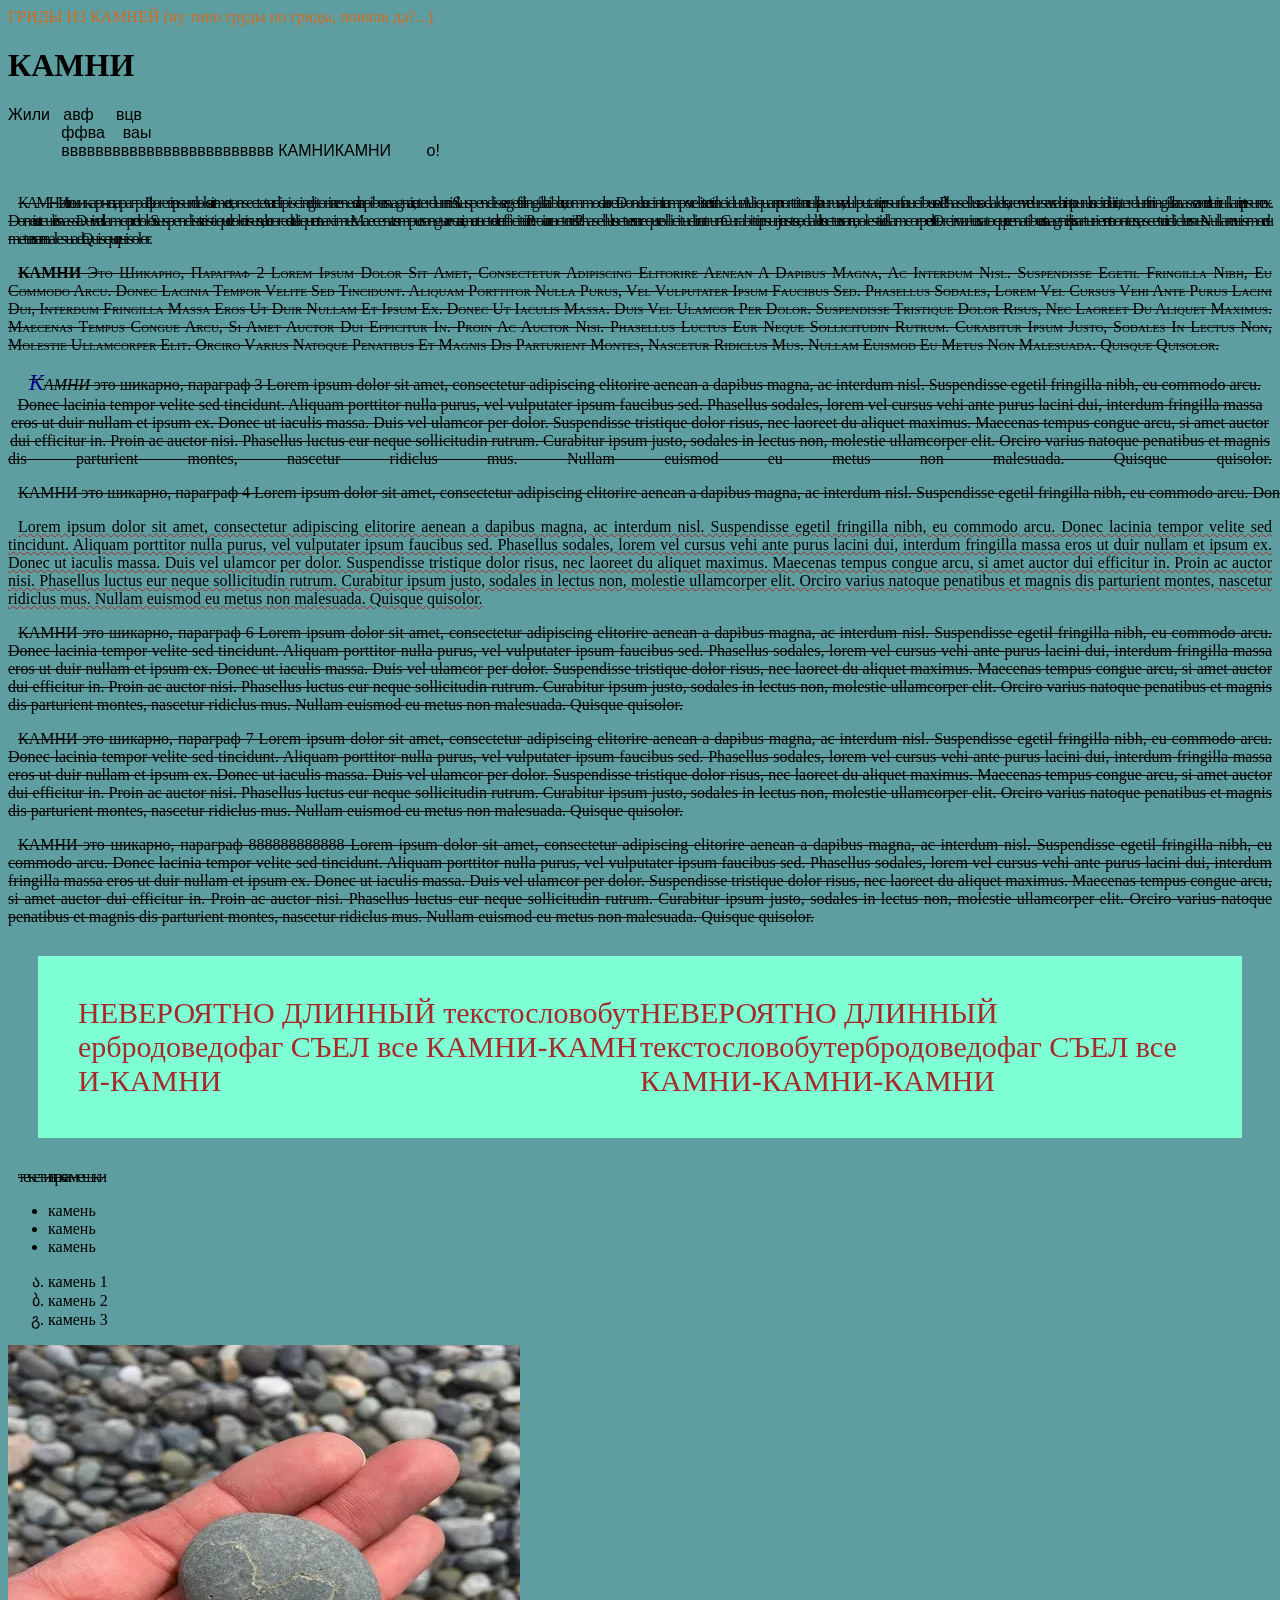
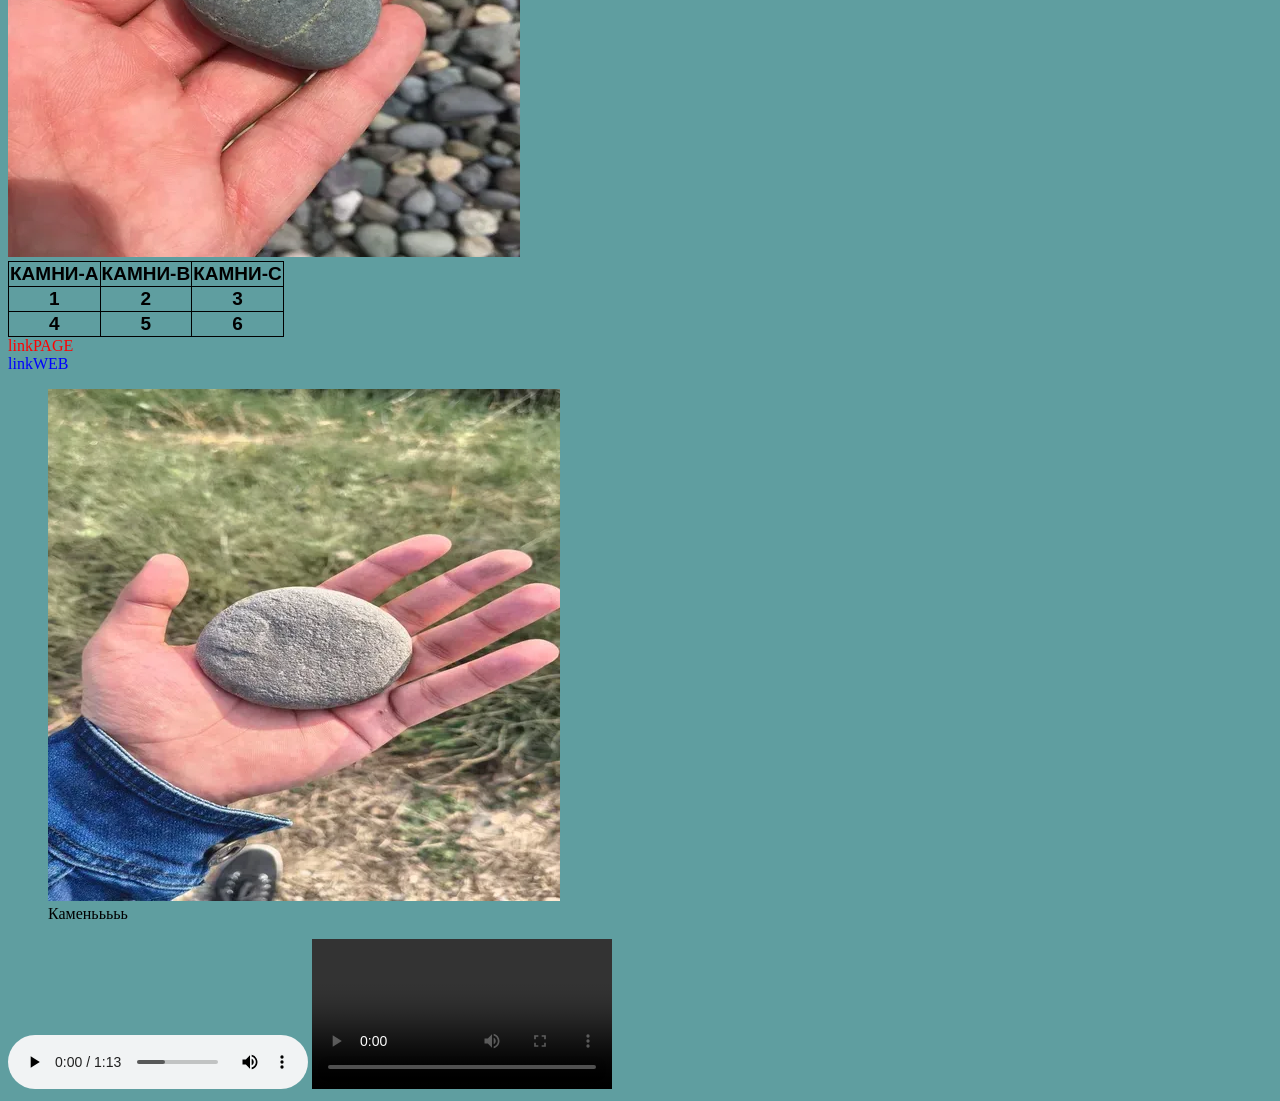
<file: index.html>
<!DOCTYPE html>
<html lang="en">
<head>
    <meta charset="UTF-8">
    <meta name="viewport" content="width=device-width, initial-scale=1.0">
    <link rel="stylesheet" href="styles.css">
    <title>Камни</title>
</head>
<body>
    <a href="grids.html">ГРИДЫ ИЗ КАМНЕЙ (ну типо груды но гриды, поняли да?...)</a>

    <h1>КАМНИ</h1>

    <section>
        <pre>Жили   авф     вцв
            ффва    ваы
            ввввввввввввввввввввввввв КАМНИКАМНИ        о!
        </pre>
        <p>КАМНИ это шикарно, параграф 1 Lorem ipsum dolor sit amet, consectetur adipiscing elitorire aenean a dapibus magna, ac interdum nisl. Suspendisse egetil fringilla nibh, eu commodo arcu. Donec lacinia tempor velite sed tincidunt. Aliquam porttitor nulla purus, vel vulputater ipsum faucibus sed. Phasellus sodales, lorem vel cursus vehi ante purus lacini dui, interdum fringilla massa eros ut duir nullam et ipsum ex. Donec ut iaculis massa. Duis vel ulamcor per dolor. Suspendisse tristique dolor risus, nec laoreet du aliquet maximus. Maecenas tempus congue arcu, si amet auctor dui efficitur in. Proin ac auctor nisi. Phasellus luctus eur neque sollicitudin rutrum. Curabitur ipsum justo, sodales in lectus non, molestie ullamcorper elit. Orciro varius natoque penatibus et magnis dis parturient montes, nascetur ridiclus mus. Nullam euismod eu metus non malesuada. Quisque quisolor.</p>
        <p><b>КАМНИ</b> это шикарно, параграф 2 Lorem ipsum dolor sit amet, consectetur adipiscing elitorire aenean a dapibus magna, ac interdum nisl. Suspendisse egetil fringilla nibh, eu commodo arcu. Donec lacinia tempor velite sed tincidunt. Aliquam porttitor nulla purus, vel vulputater ipsum faucibus sed. Phasellus sodales, lorem vel cursus vehi ante purus lacini dui, interdum fringilla massa eros ut duir nullam et ipsum ex. Donec ut iaculis massa. Duis vel ulamcor per dolor. Suspendisse tristique dolor risus, nec laoreet du aliquet maximus. Maecenas tempus congue arcu, si amet auctor dui efficitur in. Proin ac auctor nisi. Phasellus luctus eur neque sollicitudin rutrum. Curabitur ipsum justo, sodales in lectus non, molestie ullamcorper elit. Orciro varius natoque penatibus et magnis dis parturient montes, nascetur ridiclus mus. Nullam euismod eu metus non malesuada. Quisque quisolor.</p>
        <p><i>КАМНИ</i> это шикарно, параграф 3 Lorem ipsum dolor sit amet, consectetur adipiscing elitorire aenean a dapibus magna, ac interdum nisl. Suspendisse egetil fringilla nibh, eu commodo arcu. Donec lacinia tempor velite sed tincidunt. Aliquam porttitor nulla purus, vel vulputater ipsum faucibus sed. Phasellus sodales, lorem vel cursus vehi ante purus lacini dui, interdum fringilla massa eros ut duir nullam et ipsum ex. Donec ut iaculis massa. Duis vel ulamcor per dolor. Suspendisse tristique dolor risus, nec laoreet du aliquet maximus. Maecenas tempus congue arcu, si amet auctor dui efficitur in. Proin ac auctor nisi. Phasellus luctus eur neque sollicitudin rutrum. Curabitur ipsum justo, sodales in lectus non, molestie ullamcorper elit. Orciro varius natoque penatibus et magnis dis parturient montes, nascetur ridiclus mus. Nullam euismod eu metus non malesuada. Quisque quisolor.</p>
        <p>КАМНИ это шикарно, параграф 4 Lorem ipsum dolor sit amet, consectetur adipiscing elitorire aenean a dapibus magna, ac interdum nisl. Suspendisse egetil fringilla nibh, eu commodo arcu. Donec lacinia tempor velite sed tincidunt. Aliquam porttitor nulla purus, vel vulputater ipsum faucibus sed. Phasellus sodales, lorem vel cursus vehi ante purus lacini dui, interdum fringilla massa eros ut duir nullam et ipsum ex. Donec ut iaculis massa. Duis vel ulamcor per dolor. Suspendisse tristique dolor risus, nec laoreet du aliquet maximus. Maecenas tempus congue arcu, si amet auctor dui efficitur in. Proin ac auctor nisi. Phasellus luctus eur neque sollicitudin rutrum. Curabitur ipsum justo, sodales in lectus non, molestie ullamcorper elit. Orciro varius natoque penatibus et magnis dis parturient montes, nascetur ridiclus mus. Nullam euismod eu metus non malesuada. Quisque quisolor.</p>
        <p lang="en">Lorem ipsum dolor sit amet, consectetur adipiscing elitorire aenean a dapibus magna, ac interdum nisl. Suspendisse egetil fringilla nibh, eu commodo arcu. Donec lacinia tempor velite sed tincidunt. Aliquam porttitor nulla purus, vel vulputater ipsum faucibus sed. Phasellus sodales, lorem vel cursus vehi ante purus lacini dui, interdum fringilla massa eros ut duir nullam et ipsum ex. Donec ut iaculis massa. Duis vel ulamcor per dolor. Suspendisse tristique dolor risus, nec laoreet du aliquet maximus. Maecenas tempus congue arcu, si amet auctor dui efficitur in. Proin ac auctor nisi. Phasellus luctus eur neque sollicitudin rutrum. Curabitur ipsum justo, sodales in lectus non, molestie ullamcorper elit. Orciro varius natoque penatibus et magnis dis parturient montes, nascetur ridiclus mus. Nullam euismod eu metus non malesuada. Quisque quisolor.</p>
        <p>КАМНИ это шикарно, параграф 6 Lorem ipsum dolor sit amet, consectetur adipiscing elitorire aenean a dapibus magna, ac interdum nisl. Suspendisse egetil fringilla nibh, eu commodo arcu. Donec lacinia tempor velite sed tincidunt. Aliquam porttitor nulla purus, vel vulputater ipsum faucibus sed. Phasellus sodales, lorem vel cursus vehi ante purus lacini dui, interdum fringilla massa eros ut duir nullam et ipsum ex. Donec ut iaculis massa. Duis vel ulamcor per dolor. Suspendisse tristique dolor risus, nec laoreet du aliquet maximus. Maecenas tempus congue arcu, si amet auctor dui efficitur in. Proin ac auctor nisi. Phasellus luctus eur neque sollicitudin rutrum. Curabitur ipsum justo, sodales in lectus non, molestie ullamcorper elit. Orciro varius natoque penatibus et magnis dis parturient montes, nascetur ridiclus mus. Nullam euismod eu metus non malesuada. Quisque quisolor.</p>
        <p>КАМНИ это шикарно, параграф 7 Lorem ipsum dolor sit amet, consectetur adipiscing elitorire aenean a dapibus magna, ac interdum nisl. Suspendisse egetil fringilla nibh, eu commodo arcu. Donec lacinia tempor velite sed tincidunt. Aliquam porttitor nulla purus, vel vulputater ipsum faucibus sed. Phasellus sodales, lorem vel cursus vehi ante purus lacini dui, interdum fringilla massa eros ut duir nullam et ipsum ex. Donec ut iaculis massa. Duis vel ulamcor per dolor. Suspendisse tristique dolor risus, nec laoreet du aliquet maximus. Maecenas tempus congue arcu, si amet auctor dui efficitur in. Proin ac auctor nisi. Phasellus luctus eur neque sollicitudin rutrum. Curabitur ipsum justo, sodales in lectus non, molestie ullamcorper elit. Orciro varius natoque penatibus et magnis dis parturient montes, nascetur ridiclus mus. Nullam euismod eu metus non malesuada. Quisque quisolor.</p>
        <p>КАМНИ это шикарно, параграф 888888888888 Lorem ipsum dolor sit amet, consectetur adipiscing elitorire aenean a dapibus magna, ac interdum nisl. Suspendisse egetil fringilla nibh, eu commodo arcu. Donec lacinia tempor velite sed tincidunt. Aliquam porttitor nulla purus, vel vulputater ipsum faucibus sed. Phasellus sodales, lorem vel cursus vehi ante purus lacini dui, interdum fringilla massa eros ut duir nullam et ipsum ex. Donec ut iaculis massa. Duis vel ulamcor per dolor. Suspendisse tristique dolor risus, nec laoreet du aliquet maximus. Maecenas tempus congue arcu, si amet auctor dui efficitur in. Proin ac auctor nisi. Phasellus luctus eur neque sollicitudin rutrum. Curabitur ipsum justo, sodales in lectus non, molestie ullamcorper elit. Orciro varius natoque penatibus et magnis dis parturient montes, nascetur ridiclus mus. Nullam euismod eu metus non malesuada. Quisque quisolor.</p>
    </section>

    <section class="blocks">
        <div>НЕВЕРОЯТНО ДЛИННЫЙ текстословобутербродоведофаг СЪЕЛ все КАМНИ-КАМНИ-КАМНИ</div>
        <div>НЕВЕРОЯТНО ДЛИННЫЙ текстословобутербродоведофаг СЪЕЛ все КАМНИ-КАМНИ-КАМНИ</div>
    </section>

    <section>
        <p>текстик про камешки</p>
    </section>

    <ul>
        <li>камень</li>
        <li>камень</li>
        <li>камень</li>
    </ul>

    <ol>
        <li>камень 1</li>
        <li>камень 2</li>
        <li>камень 3</li>
    </ol>

    <img src="images/1.webp" alt="КАМЕНЬ 1">

    <table>
        <tr>
            <th>КАМНИ-А</th>
            <th>КАМНИ-В</th>
            <th>КАМНИ-С</th>
        </tr>
        <tr>
            <td width=20>1</td>
            <td id="2">2</td>
            <td id="3">3</td>
        </tr>
        <tr>
            <td>4</td>
            <td>5</td>
            <td>6</td>
        </tr>
    </table>
    <div class="squere">
        <a href="page.html">linkPAGE</a>
    </div>
    <div class="squere">
        <a href="https://www.google.com">linkWEB</a>
    </div>
    <figure>
        <img src="images/3.webp" alt="КАМЕНЬЬЬ">
        <figcaption>Каменььььь</figcaption>
    </figure>
    <audio src="media/audio.mp3" controls>АУДИОЗАПИСЬ КАМНЕЙ</audio>
    <video src="media/video.mp4" controls>
        <source src="media/video.mp4" type='video/mp4; codecs="theora, vorbis"'>
    </video>
</body>
</html>
</file>
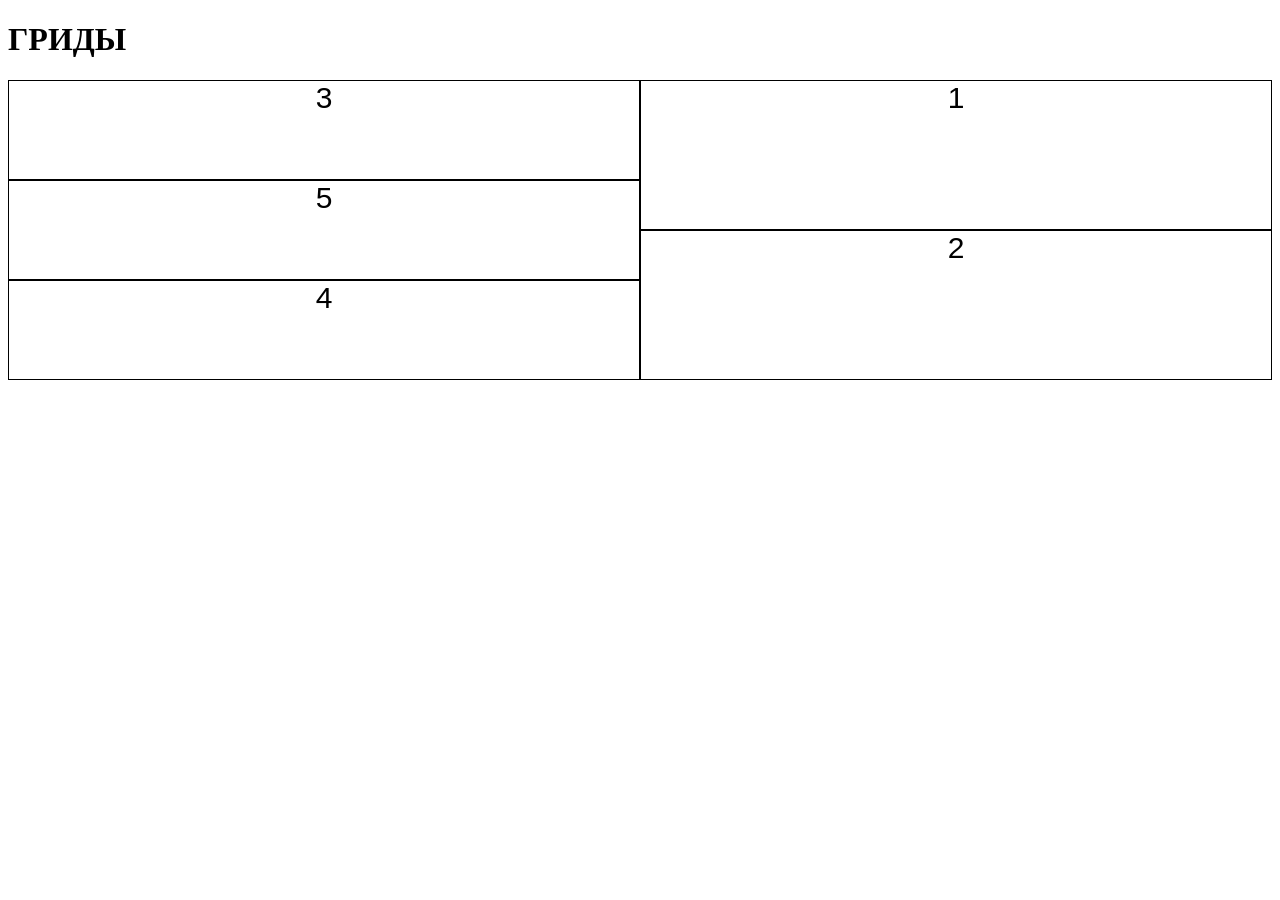
<file: grids.html>
<!DOCTYPE html>
<html lang="en">
<head>
    <meta charset="UTF-8">
    <meta name="viewport" content="width=device-width, initial-scale=1.0">
    <link rel="stylesheet" href="grids.css">
    <title>ГРИДЫ</title>
</head>
<body>
    <h1>ГРИДЫ</h1>
    <div class="parent" id="parent1">
        <div id="elem1">1</div>
        <div id="elem2">2</div>
        <div id="elem3">3</div>
        <div id="elem4">4</div>
        <div id="elem5">5</div>
    </div>
</body>
</html>
</file>
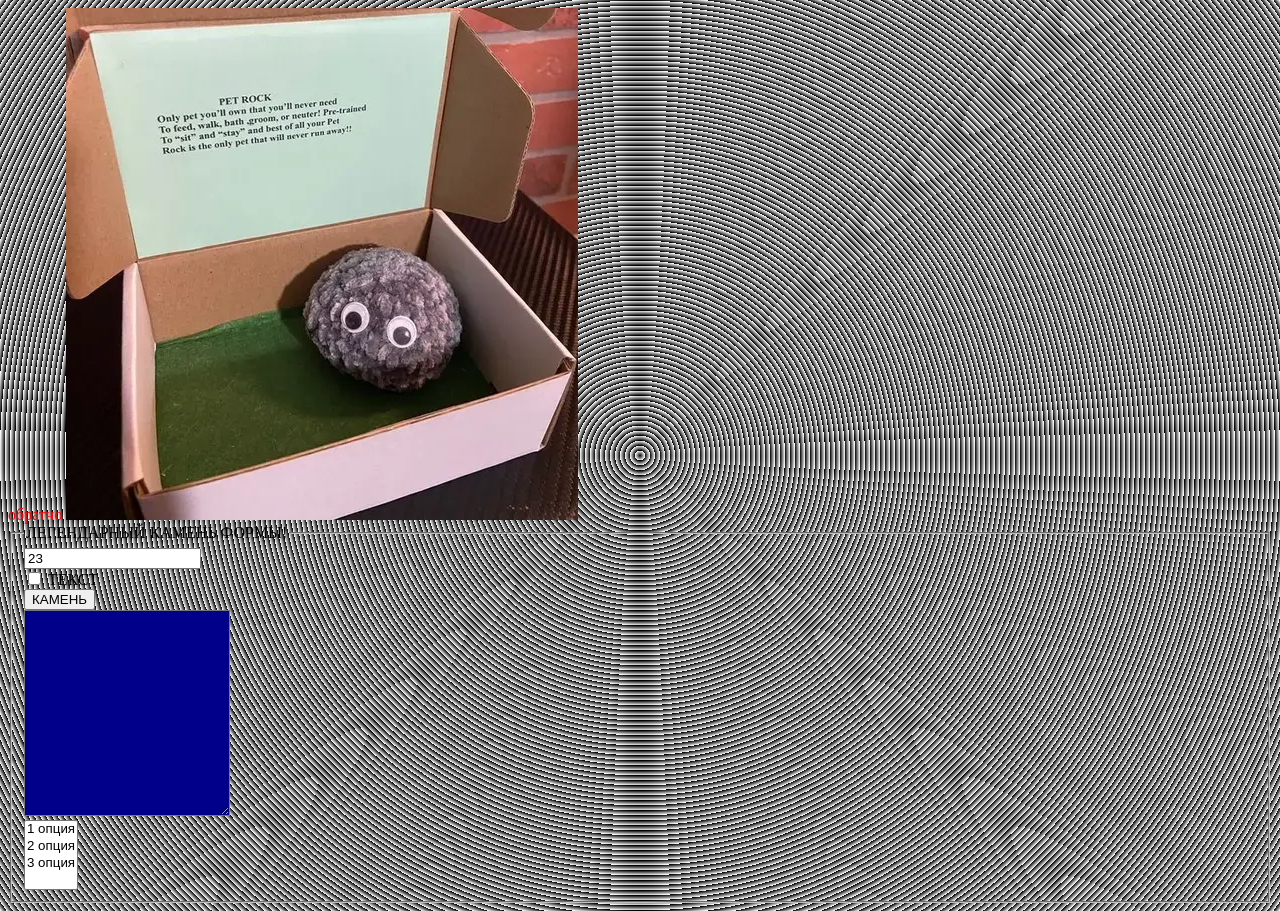
<file: page.html>
<!DOCTYPE html>
<html lang="en">
<head>
    <meta charset="UTF-8">
    <meta name="viewport" content="width=device-width, initial-scale=1.0">
    <link rel="stylesheet" href="styles.css">
    <title>страничка</title>
</head>
<body id="page">
    <a href="index.html">обратно</a>
    <img src="images/11.webp" alt="картиночка">
    <form>
        <fieldset>
            <legend>ЛЕГЕНДАРНЫЙ КАМЕНЬ ФОРМЫ!</legend>
            <input type="text" value="23" placeholder="хз">
            <br>
            <input type="checkbox" id="ch">
            <label for="ch" accesskey="z">ТЕКСТ</label>
            <br>
            <button>КАМЕНЬ</button>
            <br>
            <textarea></textarea>
            <br>
            <select multiple>
                <option>1 опция</option>
                <option>2 опция</option>
                <option>3 опция</option>
            </select>
        </fieldset>
    </form>
</body>
</html>
</file>
<file: styles.css>
body {
    background-color: cadetblue;
    overflow-y: auto;
    overflow-x: hidden;
}

#page {
    background: repeating-radial-gradient(circle at center, black 5px, white 10px)
}

.blocks {
    display: flex;
    padding: 40px;
    margin: 30px;
    font-size: 30px;
    color: brown;
    background-color: aquamarine;
}

.blocks div:first-child {
    word-break: break-all;
}

.blocks div:first-child {
    overflow-wrap: break-word;
}

p {
    text-align: justify;
    text-indent: 10px;
    text-decoration: line-through;
}

pre {
    font-family: 'Franklin Gothic Medium', 'Arial Narrow', Arial, sans-serif;
}

p:nth-of-type(1) {
    letter-spacing: -2px;
    word-spacing: -10px;
}

p:nth-of-type(2) {
    text-transform: capitalize;
    font-variant: small-caps;
}

p:nth-of-type(3) {
    text-align: center;
    text-align-last: justify;
}

p:nth-of-type(3)::first-letter {
    color:darkblue;
    font-size: 140%;
}

p:nth-of-type(4) {
    text-align: justify;
    white-space: pre;
    text-overflow: ellipsis;
}

p:nth-of-type(5) {
    cursor: grab;
    user-select: all;
    hyphens: auto;
    text-decoration-line: underline;
    text-decoration-style: wavy;
    text-decoration-color:brown;
    text-decoration-thickness: 1px;
}

p:nth-of-type(5)::selection {
    background-color: none;
    color: darkred;
    text-decoration-line: underline;
    text-decoration-style: wavy;
    text-decoration-color:brown;
}

td, th, table {
    border: 1px solid black;
    border-collapse: collapse;
    table-layout: fixed;
}

td, th {
    width: max-content;
    text-align: center;
    font: bold 19px Arial
}

ol {
    list-style: georgian;
}

li::hover::before {
    content: "!!!";
}

a:link {text-decoration: none; color: blue;}
a:visited {text-decoration: none; color: blueviolet;}
a:hover {text-decoration: overline;}
a:hover::after {content: '(' attr(href) ')';}
a:active {color: aqua;}


a[href*="html"] {color: red;}


a[href="grids.html"] {
    color: chocolate;
}

textarea {
	resize: horizontal;
	width: 200px;
	height: 200px;
    background-color: darkblue;
}
</file>
<file: grids.css>
.parent {
    display: grid;
    width: 100%;
    height: 300px;
}

.parent>div {
    border: 1px solid black;
    font-family: 'Franklin Gothic Medium', 'Arial Narrow', Arial, sans-serif;
    font-size: 30px;
    text-align: center;
}

#elem1 {
    grid-row: 1 / 4;
    grid-column: 2 / 3;
}

#elem2 {
    grid-row: 4 / 7;
    grid-column: 2 / 3;
}

#elem3 {
    grid-row: 1 / 3;
    grid-column: 1 / 2;
}

#elem4 {
    grid-row: 5 / 7;
    grid-column: 1 / 2;
}

#elem5 {
    grid-row: 3 / 5;
    grid-column: 1 / 2;
}
</file>
